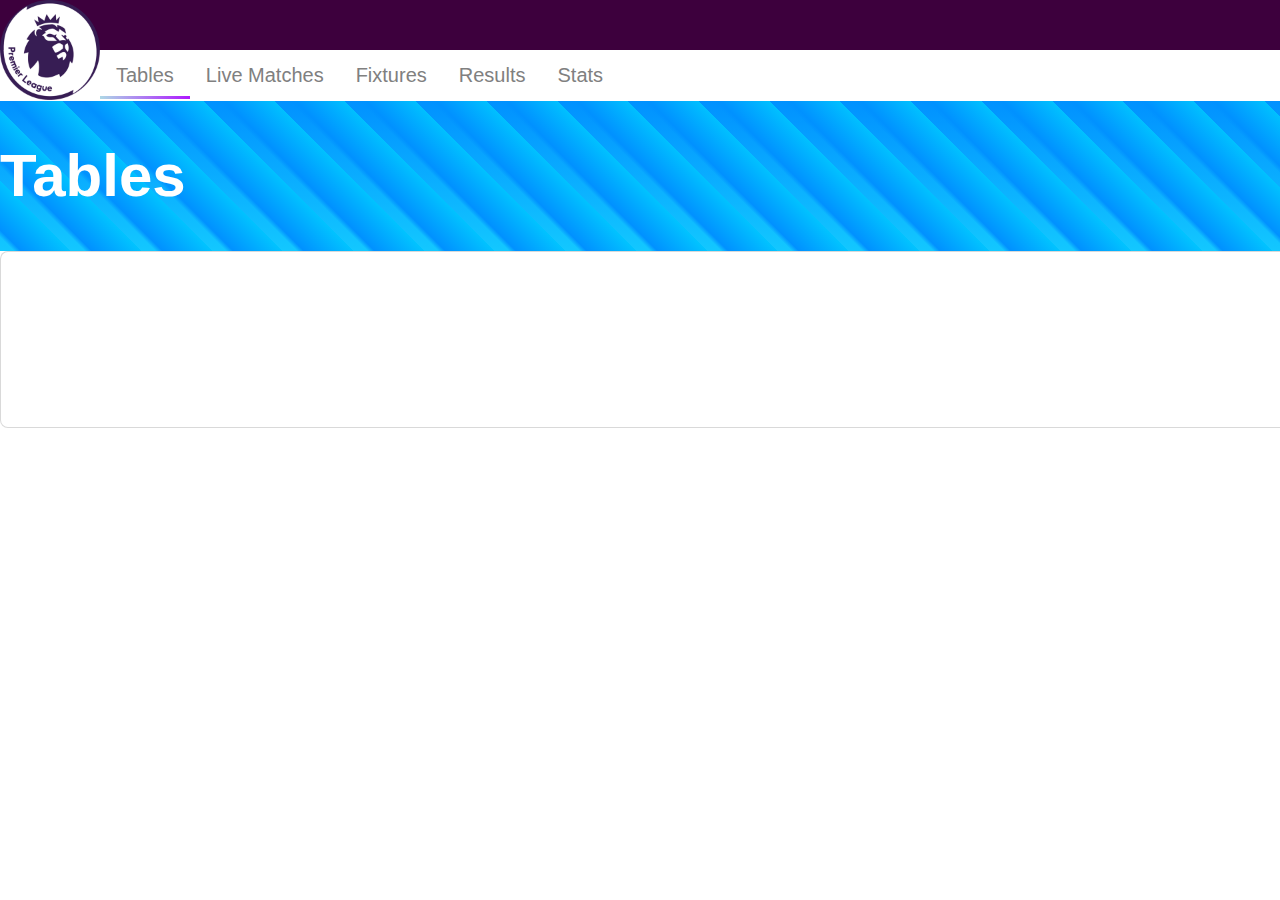
<file: index.html>
<!DOCTYPE html>
<html lang="en">
<head>
    <meta charset="UTF-8">
    <meta name="viewport" content="width=device-width, initial-scale=1.0">
    <title>Premier League</title>
    <link rel="stylesheet" href="style.css">
</head>
<body>
    <div id="header">
        <img src="premier-league-new-logo-D22A0CE87E-seeklogo.com.png" alt="Premier League" width="100px;">
    </div>

    <div id="navbar">
        <nav>
            <ul class="navUl">
                <li class="navLinks" id="active"><a id="headerA" href="index.html">Tables</a></li>
                <li class="navLinks"><a href="liveMatches.html">Live Matches</a></li>
                <li class="navLinks"><a href="fixtures.html">Fixtures</a></li>
                <li class="navLinks"><a href="results.html">Results</a></li>
                <li class="navLinks"><a href="stats.html">Stats</a></li>
            </ul>
        </nav>
    </div>

    <header id="pgeTitle">
        <h1 style="float: left;">Tables</h1>
    </header>
    <div id="scoreaxis-widget-f089c" style="border-width:1px;border-color:rgba(0, 0, 0, 0.15);border-style:solid;border-radius:8px;padding:10px;background:rgb(255, 255, 255);width:100%;"><iframe id="Iframe" src="https://www.scoreaxis.com/widget/standings-widget/8?autoHeight=1&amp;inst=f089c" style="width:100%;border:none;transition:all 300ms ease"></iframe><script>window.addEventListener("DOMContentLoaded",event=>{window.addEventListener("message",event=>{if(event.data.appHeight&&"f089c"==event.data.inst){let container=document.querySelector("#scoreaxis-widget-f089c iframe");container&&(container.style.height=parseInt(event.data.appHeight)+"px")}},!1)});</script></div><div style="font-size: 12px; font-family: Arial, sans-serif; text-align: left;"></div>
</body>
</html>
</file>
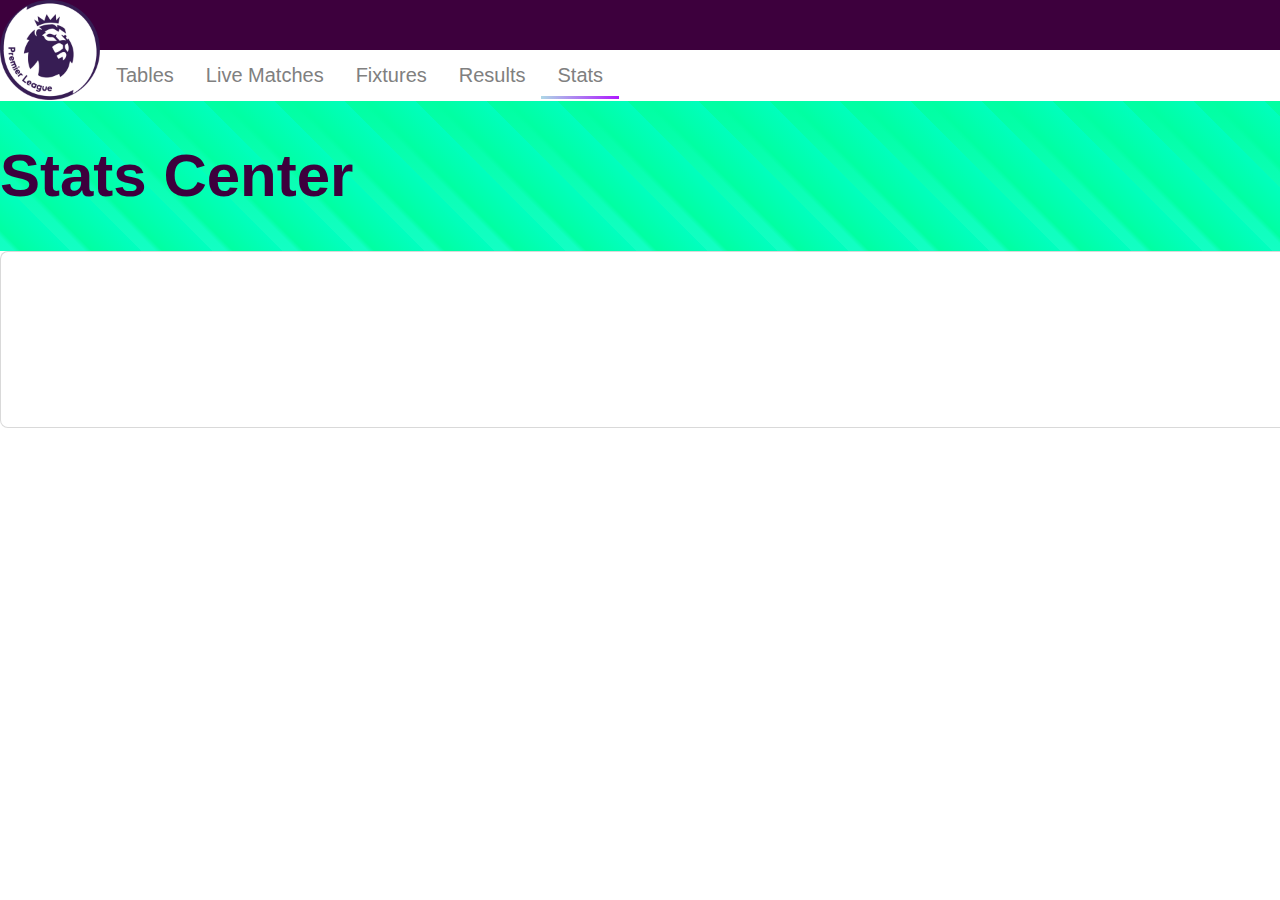
<file: stats.html>
<!DOCTYPE html>
<html lang="en">
<head>
    <meta charset="UTF-8">
    <meta name="viewport" content="width=device-width, initial-scale=1.0">
    <title>Premier League Fixtures</title>
    <link rel="stylesheet" href="style.css">
    <style>
        header{
            color: rgb(61, 0, 61);
            font-size: 30px;
            height: 150px;
        
            background: 
          /* On "top" */
          repeating-linear-gradient(
            45deg,
            transparent,
            transparent 10px,
            #01ffa2 15px,
            #00ffbfec 50px
        ),
        
          linear-gradient(
            to bottom,
            #01ffa2,
            #00ffbfec
          );
        }
    </style>
</head>
<body>
    <div id="header">
        <img src="premier-league-new-logo-D22A0CE87E-seeklogo.com.png" alt="Premier League" width="100px">
    </div>

    <div id="navbar">
        <nav>
            <ul class="navUl">
                <li class="navLinks"><a href="index.html">Tables</a></li>
                <li class="navLinks"><a href="liveMatches.html">Live Matches</a></li>
                <li class="navLinks"><a href="fixtures.html">Fixtures</a></li>
                <li class="navLinks"><a href="results.html">Results</a></li>
                <li class="navLinks" id="active"><a href="stats.html">Stats</a></li>
            </ul>
        </nav>
    </div>

    <header>
        <h1 style="float: left;">Stats Center</h1>
    </header>
    <div id="scoreaxis-widget-43f34" style="border-width:1px;border-color:rgba(0, 0, 0, 0.15);border-style:solid;border-radius:8px;padding:10px;background:rgb(255, 255, 255);width:100%"><iframe id="Iframe" src="https://www.scoreaxis.com/widget/league-top-players/8?autoHeight=1&amp;playersNumber=9&amp;font=1&amp;fontSize=&amp;inst=43f34" style="width:100%;border:none;transition:all 300ms ease"></iframe><script>window.addEventListener("DOMContentLoaded",event=>{window.addEventListener("message",event=>{if(event.data.appHeight&&"43f34"==event.data.inst){let container=document.querySelector("#scoreaxis-widget-43f34 iframe");container&&(container.style.height=parseInt(event.data.appHeight)+"px")}},!1)});</script></div><div style="font-size: 12px; font-family: Arial, sans-serif; text-align: left;"></div>
</body>
</html>
</file>
<file: style.css>
body{
    color: white;
    font-family: sans-serif, Arial;
    margin: 0;
    padding: 0;
    font-size: 20px;
}

#header{
    background-color: rgb(61, 0, 61);
    height: 50px;
}

#pgeTitle{
    font-size: 30px;
    height: 150px;
    font-weight: bold;

    background: 
  /* On "top" */
  repeating-linear-gradient(
    45deg,
    transparent,
    transparent 10px,
    #0191ff 15px,
    #00c3ffec 50px
),

  linear-gradient(
    to bottom,
    #0191ff,
    #00c3ffec
  );
}

#active a{
    position: relative;
    text-decoration: none;
}

#active a::after{
    content: "";
    position: absolute;
    bottom: 2px;
    left: 0;
    height: 3px;
    width: 100%;
    background: linear-gradient(to left, rgb(174, 24, 255), lightblue);
    transform: scaleX(1);
    transform-origin: bottom;
}

.navUl{
    font-family: Arial, Helvetica, sans-serif;
    list-style-type: none;
    margin: 0;
    padding: 0;
    overflow: hidden;
    background-color: #ffffff;
    overflow: hidden;
    margin-left: 100px;
}
  
.navLinks {
    float: left;
}
  
.navLinks a {
    display: block;
    color: gray;
    text-align: center;
    padding: 14px 16px;
    text-decoration: none;
}

/*li a:hover {
    font-weight: bold;
} */

a {
    position: relative;
    padding-bottom: 2px;
    text-decoration: none;
}

a::after{
    content: ''; /* Add content after the element */
    position: absolute; /* Position absolute for pseudo-element */
    width: 100%; /* Full width */
    transform: scaleX(0); /* Initial scale of 0 for underline effect */
    height: 2px; /* Height of the underline */
    bottom: 0; /* Align to bottom */
    left: 0; /* Align to left */
    transform-origin: bottom right; /* Set transform origin */
    transition: transform 0.25s ease-out;
}

a:hover::after{
    content: "";
    position: absolute;
    bottom: 2px;
    left: 0;
    height: 3px;
    width: 100%;
    background: linear-gradient(to left, rgb(174, 24, 255), lightblue);
    transform: scaleX(1);
    transform-origin: bottom;
}

hr{
    border: none;
    content: "";
    position: absolute;
    bottom: 2px;
    left: 0;
    height: 5px;
    width: 90%;
    background: linear-gradient(to left, rgb(174, 24, 255), lightblue);
    margin-left: 5%;
}

footer{
    background-color: rgb(61, 0, 61);
    height: 25vh;
}

.footerlist{
    font-family: Arial, Helvetica, sans-serif;
    list-style-type: none;
    margin: 0;
    padding: 0;
    overflow: hidden;
    background-color: rgb(61, 0, 61);
    overflow: hidden;
}

#footerlinks a{
    font-family: sans-serif, Arial;
    text-decoration: none;
    color: rgb(175, 175, 175);
}
</file>
